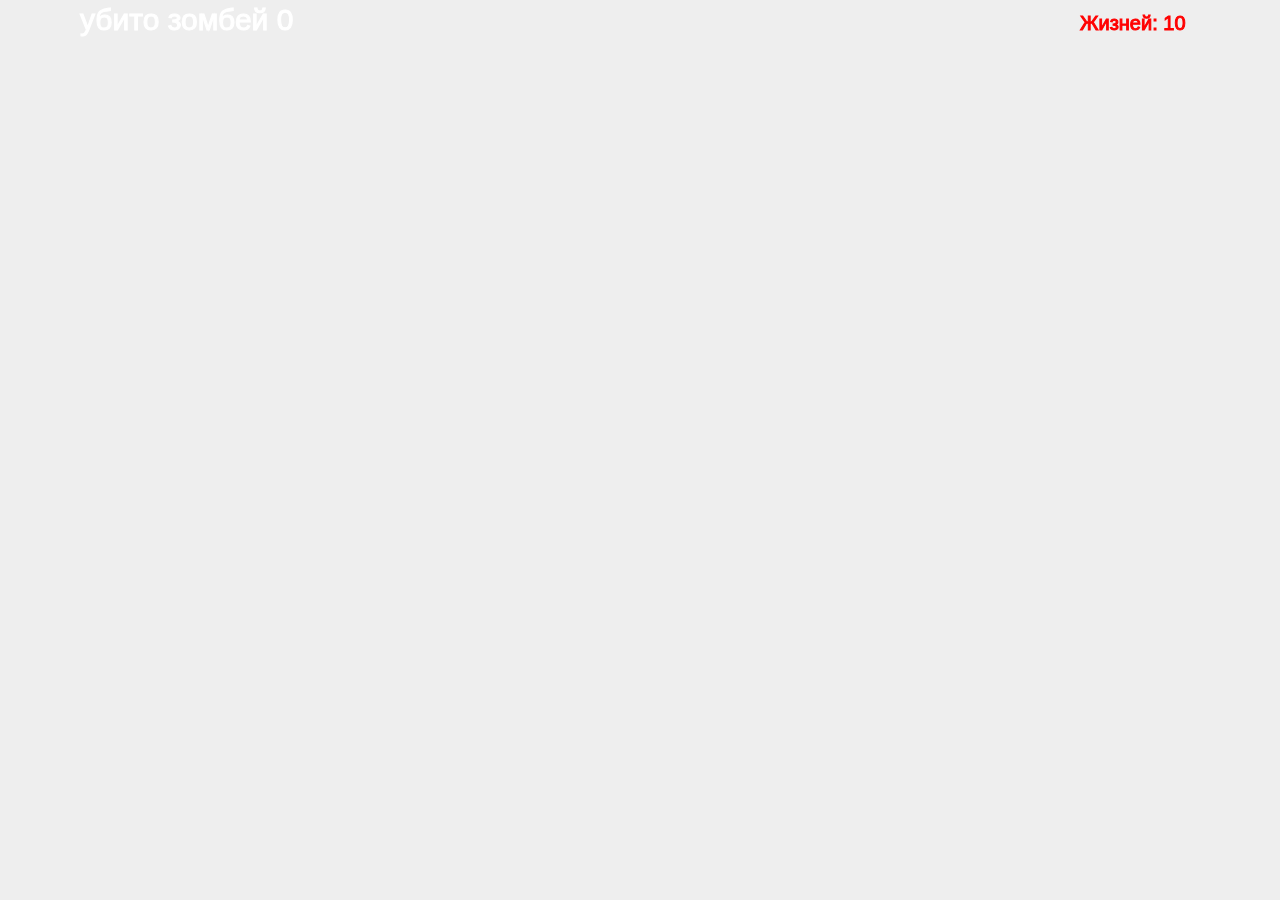
<file: game/Index.html>
<!DOCTYPE html>
<html>
<head>
    <meta charset="utf-8" />
    <title>Gamedev Canvas Workshop</title>
    <style>
        * { padding: 0; margin: 0; }
        canvas { background: #eee; display: block; margin: 0 auto; }
    </style>
</head>
<body>
<canvas id="myCanvas" width="480" height="320"></canvas>
<script src="js/bullet.js"></script>
<script src="js/controls.js"></script>
<script src="js/dino.js"></script>
<script src="js/enemy.js"></script>
<script src="js/player.js"></script>
<script src="js/index.js"></script>


</body>
</html>
</file>
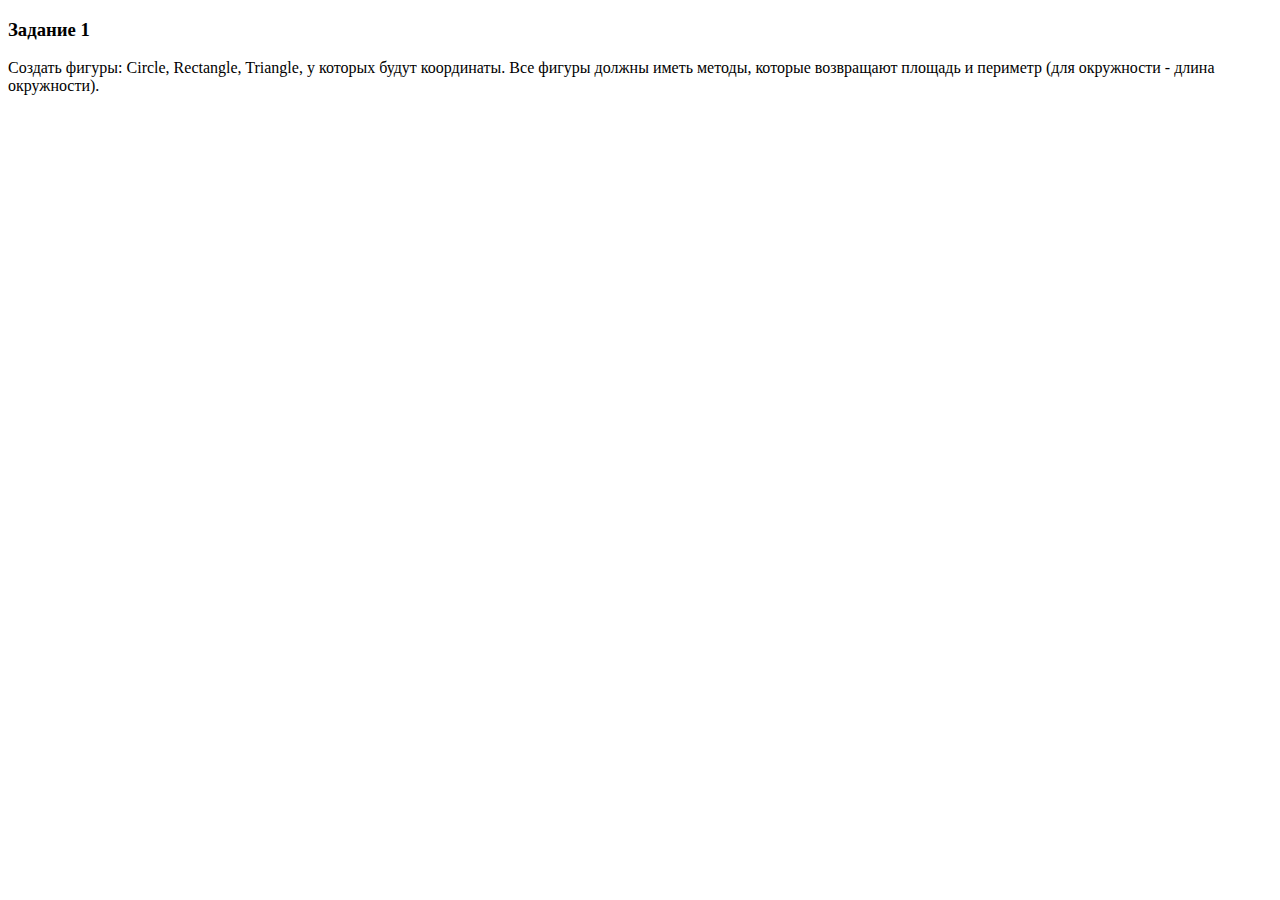
<file: OOP/task1/index.html>
<!doctype html>
<html lang="ru">
<head>
    <meta charset="UTF-8">
    <meta name="viewport"
          content="width=device-width, user-scalable=no, initial-scale=1.0, maximum-scale=1.0, minimum-scale=1.0">
    <meta http-equiv="X-UA-Compatible" content="ie=edge">
    <title>Задача 1</title>
</head>
<body>

<div>
    <div>
        <h3>Задание 1</h3>
        <p>Создать фигуры: Circle, Rectangle, Triangle, у которых будут координаты. Все фигуры должны иметь методы, которые возвращают площадь и периметр (для окружности - длина окружности).</p>
    </div>
</div>
<script type="text/javascript" src="js/figure.js"></script>
<script type="text/javascript" src="js/circle.js"></script>
<script type="text/javascript" src="js/rectangle.js"></script>
<script type="text/javascript" src="js/triangle.js"></script>
<script type="text/javascript" src="js/index.js"></script>
</body>
</html>
</file>
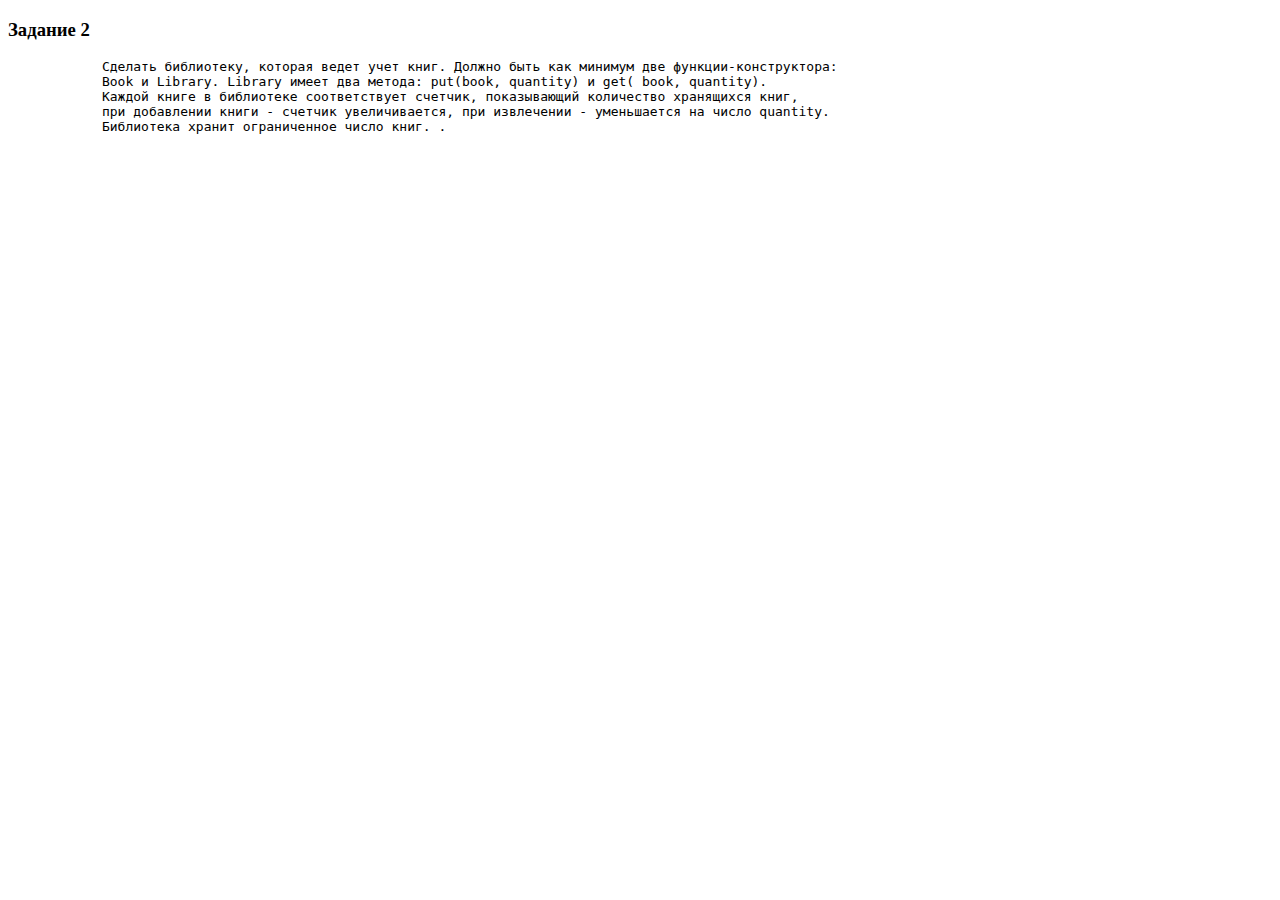
<file: OOP/task2/index.html>
<!doctype html>
<html lang="ru">
<head>
    <meta charset="UTF-8">
    <meta name="viewport"
          content="width=device-width, user-scalable=no, initial-scale=1.0, maximum-scale=1.0, minimum-scale=1.0">
    <meta http-equiv="X-UA-Compatible" content="ie=edge">
    <title>Задача 2</title>
</head>
<body>

<div>
    <div>
        <h3>Задание 2</h3>
        <pre>
            Сделать библиотеку, которая ведет учет книг. Должно быть как минимум две функции-конструктора:
            Book и Library. Library имеет два метода: put(book, quantity) и get( book, quantity).
            Каждой книге в библиотеке соответствует счетчик, показывающий количество хранящихся книг,
            при добавлении книги - счетчик увеличивается, при извлечении - уменьшается на число quantity.
            Библиотека хранит ограниченное число книг. .</pre>
    </div>
</div>

<script type="text/javascript" src="js/Library.js"></script>
<script type="text/javascript" src="js/Book.js"></script>
<script type="text/javascript" src="js/index.js"></script>
</body>
</html>
</file>
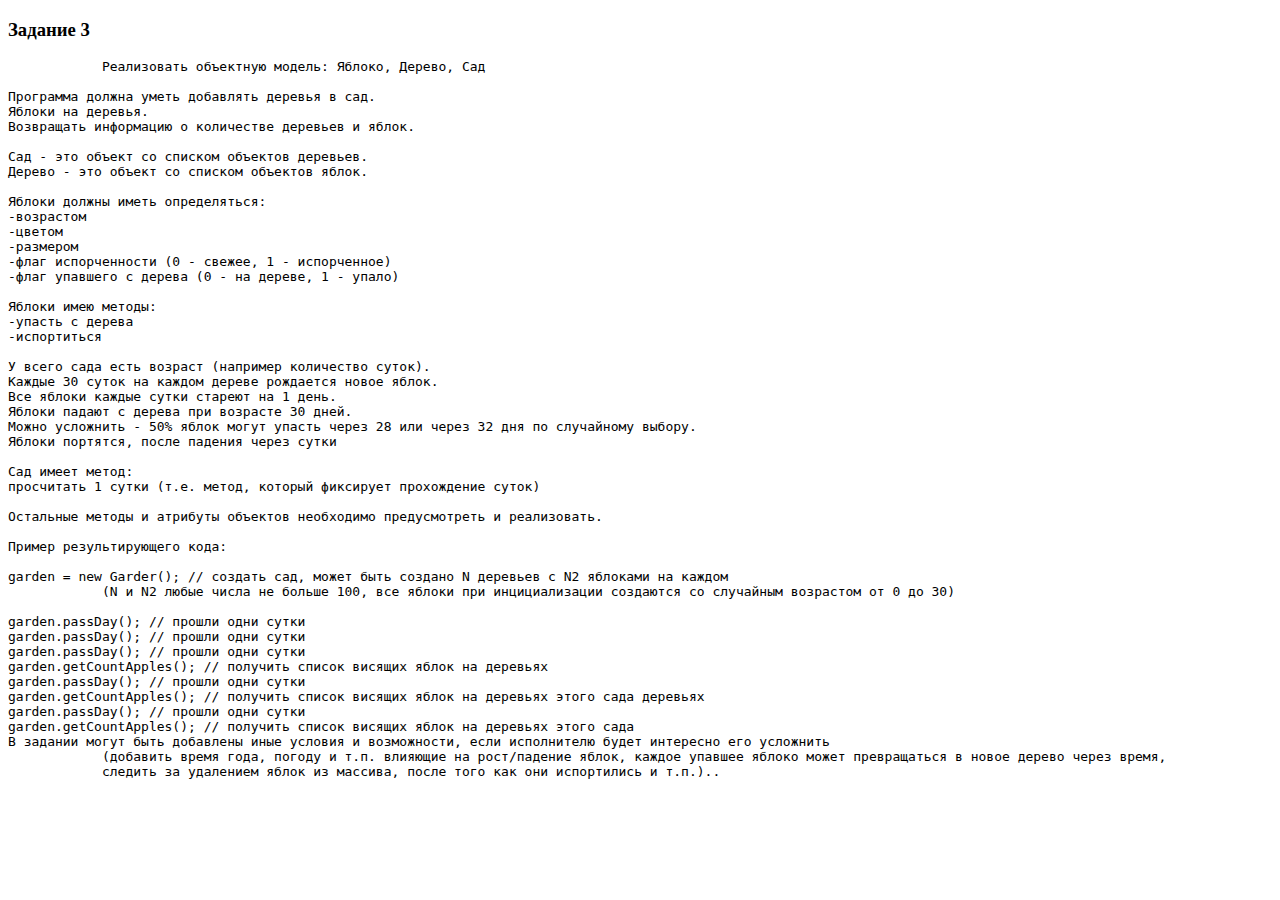
<file: OOP/task3/index.html>
<!doctype html>
<html lang="ru">
<head>
    <meta charset="UTF-8">
    <meta name="viewport"
          content="width=device-width, user-scalable=no, initial-scale=1.0, maximum-scale=1.0, minimum-scale=1.0">
    <meta http-equiv="X-UA-Compatible" content="ie=edge">
    <title>Задача 3</title>
</head>
<body>

<div>
    <div>
        <h3>Задание 3</h3>
        <pre>
            Реализовать объектную модель: Яблоко, Дерево, Сад

Программа должна уметь добавлять деревья в сад.
Яблоки на деревья.
Возвращать информацию о количестве деревьев и яблок.

Сад - это объект со списком объектов деревьев.
Дерево - это объект со списком объектов яблок.

Яблоки должны иметь определяться:
-возрастом
-цветом
-размером
-флаг испорченности (0 - свежее, 1 - испорченное)
-флаг упавшего с дерева (0 - на дереве, 1 - упало)

Яблоки имею методы:
-упасть с дерева
-испортиться

У всего сада есть возраст (например количество суток).
Каждые 30 суток на каждом дереве рождается новое яблок.
Все яблоки каждые сутки стареют на 1 день.
Яблоки падают с дерева при возрасте 30 дней.
Можно усложнить - 50% яблок могут упасть через 28 или через 32 дня по случайному выбору.
Яблоки портятся, после падения через сутки

Сад имеет метод:
просчитать 1 сутки (т.е. метод, который фиксирует прохождение суток)

Остальные методы и атрибуты объектов необходимо предусмотреть и реализовать.

Пример результирующего кода:

garden = new Garder(); // создать сад, может быть создано N деревьев с N2 яблоками на каждом
            (N и N2 любые числа не больше 100, все яблоки при инцициализации создаются со случайным возрастом от 0 до 30)

garden.passDay(); // прошли одни сутки
garden.passDay(); // прошли одни сутки
garden.passDay(); // прошли одни сутки
garden.getCountApples(); // получить список висящих яблок на деревьях
garden.passDay(); // прошли одни сутки
garden.getCountApples(); // получить список висящих яблок на деревьях этого сада деревьях
garden.passDay(); // прошли одни сутки
garden.getCountApples(); // получить список висящих яблок на деревьях этого сада
В задании могут быть добавлены иные условия и возможности, если исполнителю будет интересно его усложнить
            (добавить время года, погоду и т.п. влияющие на рост/падение яблок, каждое упавшее яблоко может превращаться в новое дерево через время,
            следить за удалением яблок из массива, после того как они испортились и т.п.)..</pre>
    </div>
</div>
<script type="text/javascript" src="js/Garden.js"></script>
<script type="text/javascript" src="js/Tree.js"></script>
<script type="text/javascript" src="js/Apple.js"></script>
<script type="text/javascript" src="js/index.js"></script>
</body>
</html>
</file>
